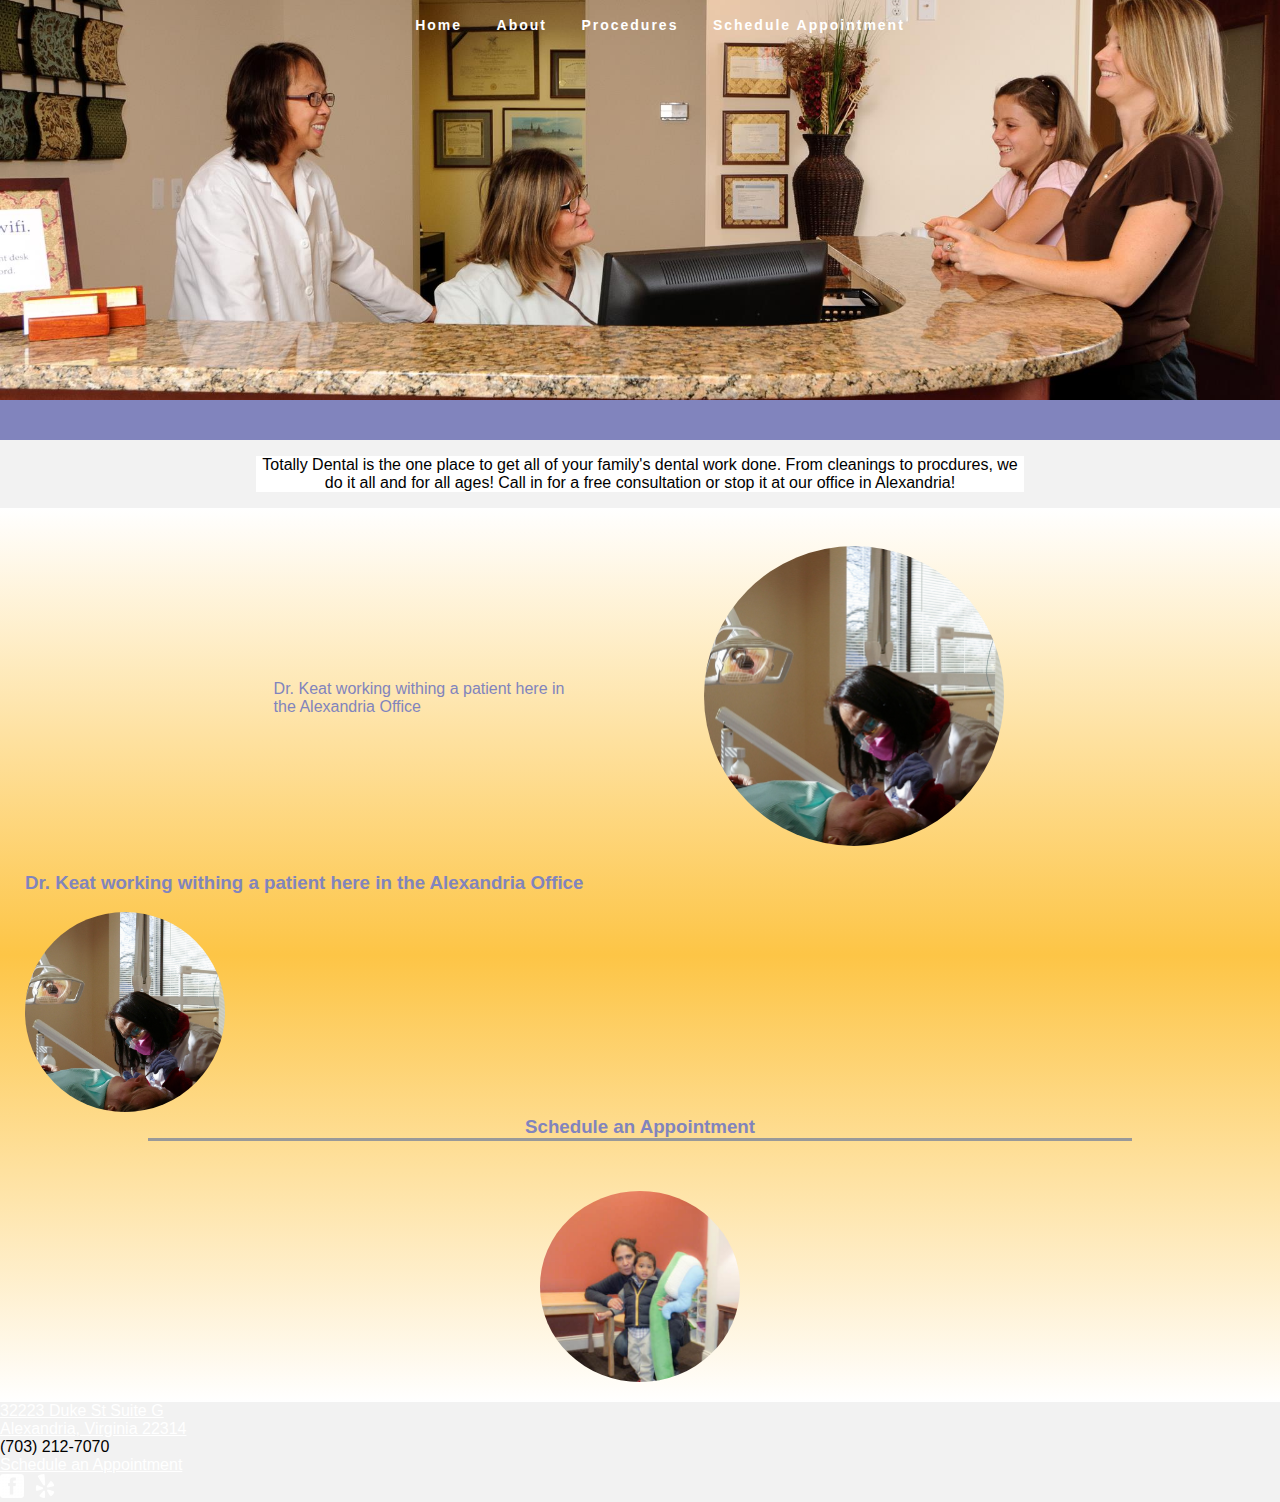
<file: index.html>
<!doctype html>
<html lang="en-US">
<head>
<meta charset="UTF-8">
<meta http-equiv="X-UA-Compatible" content="IE=edge">
<meta name="viewport" content="width=device-width, initial-scale=1">
<title>Totally Dental</title>
<link href="css/singlePageTemplate.css" rel="stylesheet" type="text/css">
<link rel="stylesheet" href="css/font-awesome-4.7.0/css/font-awesome.min.css">
<!--The following script tag downloads a font from the Adobe Edge Web Fonts server for use within the web page. We recommend that you do not modify it.-->
<script>var __adobewebfontsappname__="dreamweaver"</script>
<script src="http://use.edgefonts.net/source-sans-pro:n2:default.js" type="text/javascript"></script>
<!-- HTML5 shim and Respond.js for IE8 support of HTML5 elements and media queries -->
<!-- WARNING: Respond.js doesn't work if you view the page via file:// -->
<!--[if lt IE 9]>
      <script src="https://oss.maxcdn.com/html5shiv/3.7.2/html5shiv.min.js"></script>
      <script src="https://oss.maxcdn.com/respond/1.4.2/respond.min.js"></script>
    <![endif]-->
</head>
<body>
<!-- Main Container -->
<div class="containers"> 
  <!-- Navigation -->
  <header> <a href="">
    <img src="images/TotallyDentalLogo_Color.png" max-width="216" max-height="46" alt="Totally Dental" class= "logo"/> </a>
    <nav>
      <ul>
        <li style="color: black"><a href="index.html">Home</a></li>
        <li><a href="about.html">About</a></li>
        <li> <a href="procedures.html">Procedures</a></li>
		<li> <a href="schedule.html">Schedule Appointment</a></li>
      </ul>
    </nav>
  </header>
  <!-- Hero Section -->
  <section class="hero" id="hero">
	  <div  style="background-image: url('images/fp.jpg'); background-size: cover; height: 400px; background-position: center; margin: 0; padding: 0;">
    <h2 class="hero_header" style="vertical-align: middle;"></h2>
    <p class="tagline" style="vertical-align: middle; display: none;">h</p>
	</div>
  </section>
  <section style="background-color: #8184bd; max-height: 50px;  min-height: 40px;">
</section>
  <!-- About Section -->
  <section class="" id="about">
	<h2 class="hidden">Totally Dental</h2>
	<p style="margin-left: auto; margin-right: auto; width: 60%; text-align: center; background-color: white">Totally Dental is the one place to get all of your family's dental work done. From cleanings to procdures, we do it all and for all ages! Call in for a free consultation or stop it at our office in Alexandria!</p>
  </section>
	<section class="about" style="background: linear-gradient(white, #fdc546, white); color: #8184bd;">
    <h2 class="hidden">About</h2>
	<table class="theTable" style="width: 100%">
		<tr style="height: 300px;">
		<td width="0%"></td>
		<td width="25%">Dr. Keat working withing a patient here in the Alexandria Office</td>
		<td width= "10%"></td>
		<td width = "25%"><img src="images/operating.jpg" width="300px;" style="border-radius: 50%" alt="Dentist Alexandria" /></td>
		<td width="0%"></td>
		</tr>
	</table>
		
	<h3 class="hider">Dr. Keat working withing a patient here in the Alexandria Office</h3>
		
	
		
	<img src="images/operating.jpg" width="200px;" style="border-radius: 50%" alt="Dentist Alexandria" class="hider" />
		
	<h3 class="biggerText" style="text-align: center; width: 80%; border-bottom: medium solid #999; margin: 0 auto; margin-bottom: 50px;"><a href="schedule.html" style="text-decoration: none; text-decoration-color: none; color: #8184bd;">Schedule an Appointment</a></h3>
	<img src="images/kid.jpg" width="200px;" style="display: block; text-align: center; margin: 0 auto; margin-bottom: 20px; border-radius: 50%" alt="Family Dentist's office." />
	

	
	</section>
	
    
  <!-- Footer Section -->
<section>
<div class="footer">
<div class="address"><a href="https://www.google.com/maps/place/Totally+Dental/@38.8087434,-77.0867032,15z/data=!4m5!3m4!1s0x0:0x20acd0c176e76fb3!8m2!3d38.8087434!4d-77.0867032" style="color: white;">
	32223 Duke St Suite G <br>
Alexandria, Virginia 22314
	</a>
</div>	
<div class="phone">
	(703) 212-7070
</div>
<div class="schedule"><a href = "schedule.html" style="color: white;">
Schedule an Appointment
	</a>
</div>
<div class="social">
<a href="https://www.facebook.com/TotallyDentalVA/">
<img src="images/facebook-3-24.png" alt="Facebook" style="margin-right: 5px"/></a>
<a href="https://www.yelp.com/biz/totally-dental-alexandria">
<img src="images/yelp-2-24.png" alt = "Yelp"/>
</a>

</div>
</div>	

</section>  
</div>
<!-- Main Container Ends -->
</body>
</html>
</file>
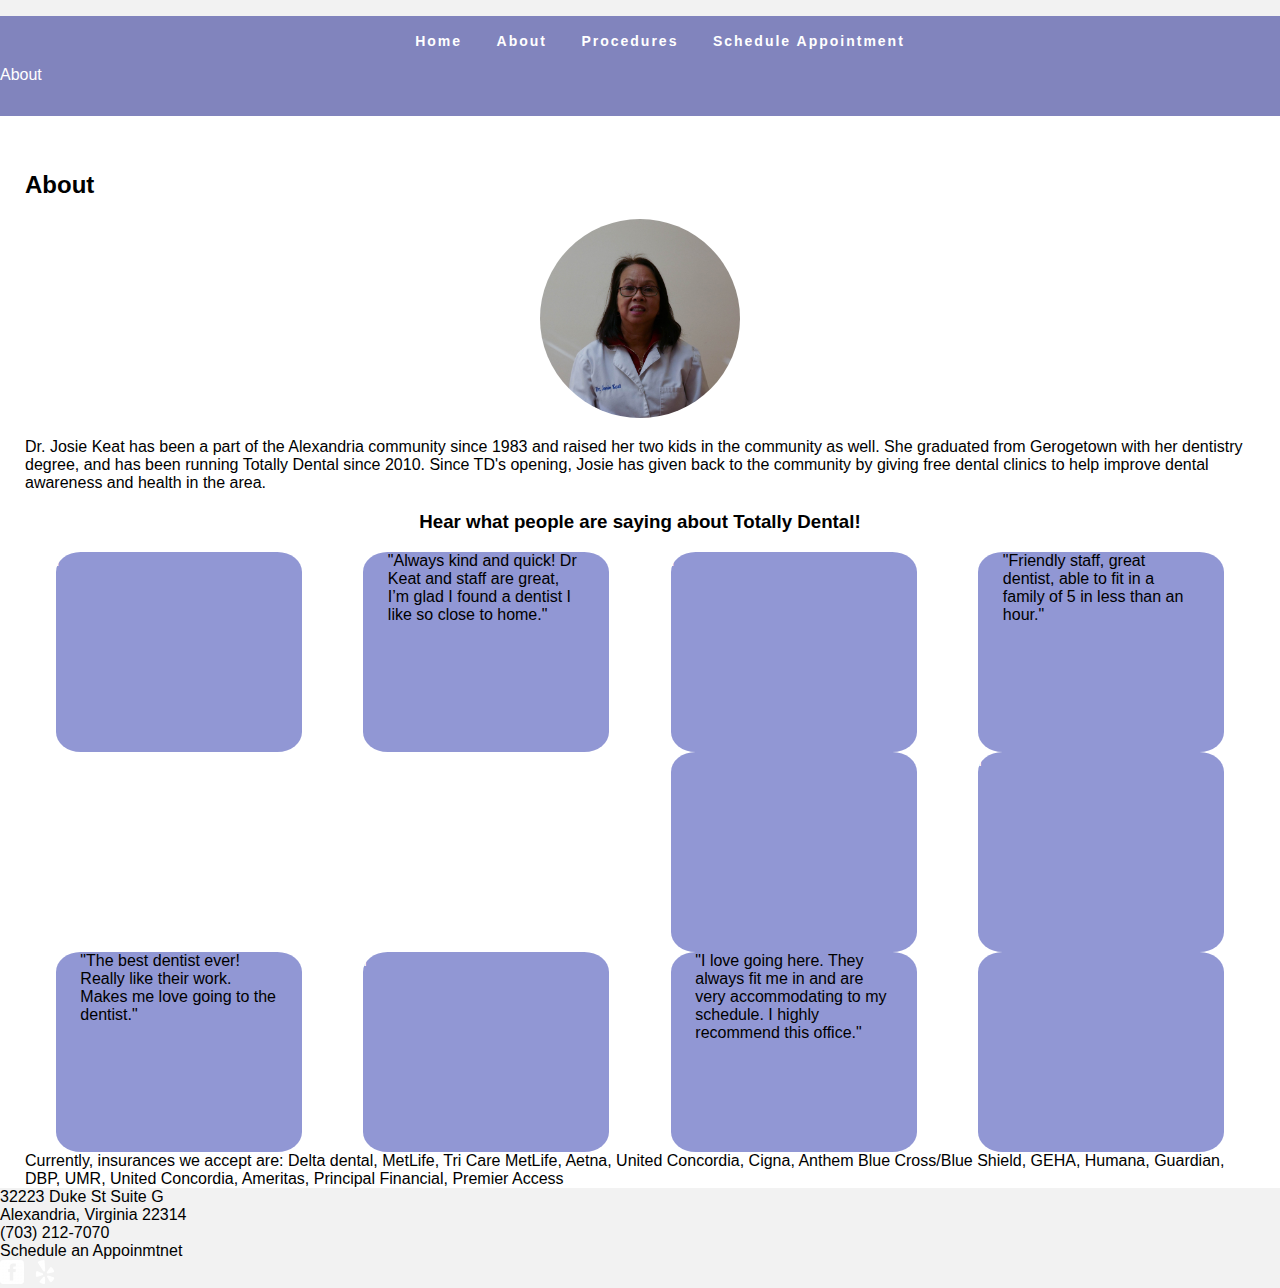
<file: about.html>
<!doctype html>
<html lang="en-US">
<head>
<meta charset="UTF-8">
<meta http-equiv="X-UA-Compatible" content="IE=edge">
<meta name="viewport" content="width=device-width, initial-scale=1">
<title>Light Theme</title>
<link href="css/singlePageTemplate.css" rel="stylesheet" type="text/css">
<link rel="stylesheet" href="css/font-awesome-4.7.0/css/font-awesome.min.css">
<!--The following script tag downloads a font from the Adobe Edge Web Fonts server for use within the web page. We recommend that you do not modify it.-->
<script>var __adobewebfontsappname__="dreamweaver"</script>
<script src="http://use.edgefonts.net/source-sans-pro:n2:default.js" type="text/javascript"></script>
<!-- HTML5 shim and Respond.js for IE8 support of HTML5 elements and media queries -->
<!-- WARNING: Respond.js doesn't work if you view the page via file:// -->
<!--[if lt IE 9]>
      <script src="https://oss.maxcdn.com/html5shiv/3.7.2/html5shiv.min.js"></script>
      <script src="https://oss.maxcdn.com/respond/1.4.2/respond.min.js"></script>
    <![endif]-->
</head>
<body>
<!-- Main Container -->
<div class="containers"> 
  <!-- Navigation -->
  <header style="">
    <img src="images/TotallyDentalLogo_Color.png" max-width="216" max-height="46" alt="Totally Dental" class= "logo"/>
    <nav>
      <ul>
        <li style="color: black"><a href="index.html">Home</a></li>
        <li><a href="about.html">About</a></li>
        <li> <a href="procedures.html">Procedures</a></li>
		<li> <a href="schedule.html">Schedule Appointment</a></li>
      </ul>
    </nav>
  </header>
  <!-- Hero Section -->
  <section style="background-color: #8184bd; max-height: 100px;  min-height: 100px; color: white;">
	<p class = "page-header"> About
	  </p>
	  
</section>
  <!-- About Section -->
  <section class="about" id="about">
	<h1 class="hidden">Totally Dental</h1>
	<h2 class="second-header">About</h2>
	  <img src="images/josie.jpg" width="200px;" style="display: block; text-align: center; margin: 0 auto; margin-bottom: 20px; border-radius: 50%; margin-top: 20px;" alt="Family Dentist's office." />
	<p class="abtext" style="">Dr. Josie Keat has been a part of the Alexandria community since 1983 and raised her two kids in the community as well. She graduated from Gerogetown with her dentistry degree, and has been running Totally Dental since 2010. Since TD's opening, Josie has given back to the community by giving free dental clinics to help improve dental awareness and health in the area.  </p>
	  <h3 style="text-align: center">Hear what people are saying about Totally Dental!</h3>
	  <div class="container_t" style="border-top: none">
	 <div class="column" style="color: white">l 
	 </div>
	<div class="column" style="margin-bottom: 20px; vertical-align: middle;">
	<div class="testimonials" style="margin: 0 auto;vertical-align: middle;">
		<p style="max-width: 80%; margin: 0 auto; vertical-align: middle;">"Always kind and quick! Dr Keat and staff are great, I’m glad I found a dentist I like so close to home."</p>

	</div>
	</div>
	<div class="column" style="color: white">l 
	 </div>

	<div class="column">
	<div class="testimonials" style="margin: 0 auto; vertical-align: middle;">
			<p style="max-width: 80%; margin: 0 auto;">"Friendly staff, great dentist, able to fit in a family of 5 in less than an hour."</p>
	</div>
	</div>
	 <div class="column">
	  </div>
	</div>
	  
	<div class="container_t" style="border-top: none">
	 <div class="column" style="color: white">l 
	 </div>
	<div class="column">
	<div class="testimonials" style="margin: 0 auto;vertical-align: middle;">
		<p style="max-width: 80%; margin: 0 auto;">"The best dentist ever! Really like their work. Makes me love going to the dentist."</p>

	</div>
	</div>
	<div class="column" style="color: white">l 
	 </div>

	<div class="column">
	<div class="testimonials" style="margin: 0 auto; vertical-align: middle;">
			<p style="max-width: 80%; margin: 0 auto;">"I love going here. They always fit me in and are very accommodating to my schedule. I highly recommend this office."</p>
	</div>
	</div>
	 <div class="column">
	  </div>
	</div>
	<div class="abtext">
	 Currently, insurances we accept are: Delta dental, MetLife, Tri Care MetLife, Aetna, United Concordia, Cigna, Anthem Blue Cross/Blue Shield, GEHA, Humana, Guardian, DBP, UMR, United Concordia, Ameritas, Principal Financial, Premier Access
		
	 </div>
	  
  </section>
  <!-- Footer Section -->
<section>
<div class="footer">
<div class="address">
	32223 Duke St Suite G <br>
Alexandria, Virginia 22314
</div>	
<div class="phone">
	(703) 212-7070
</div>
<div class="schedule">
Schedule an Appoinmtnet
</div>
<div class="social">
<img src="images/facebook-3-24.png" alt="Facebook" style="margin-right: 5px"/>
<img src="images/yelp-2-24.png" alt = "Yelp"/>

</div>
</div>	

</section>  
</div>
<!-- Main Container Ends -->
</body>
</html>
</file>
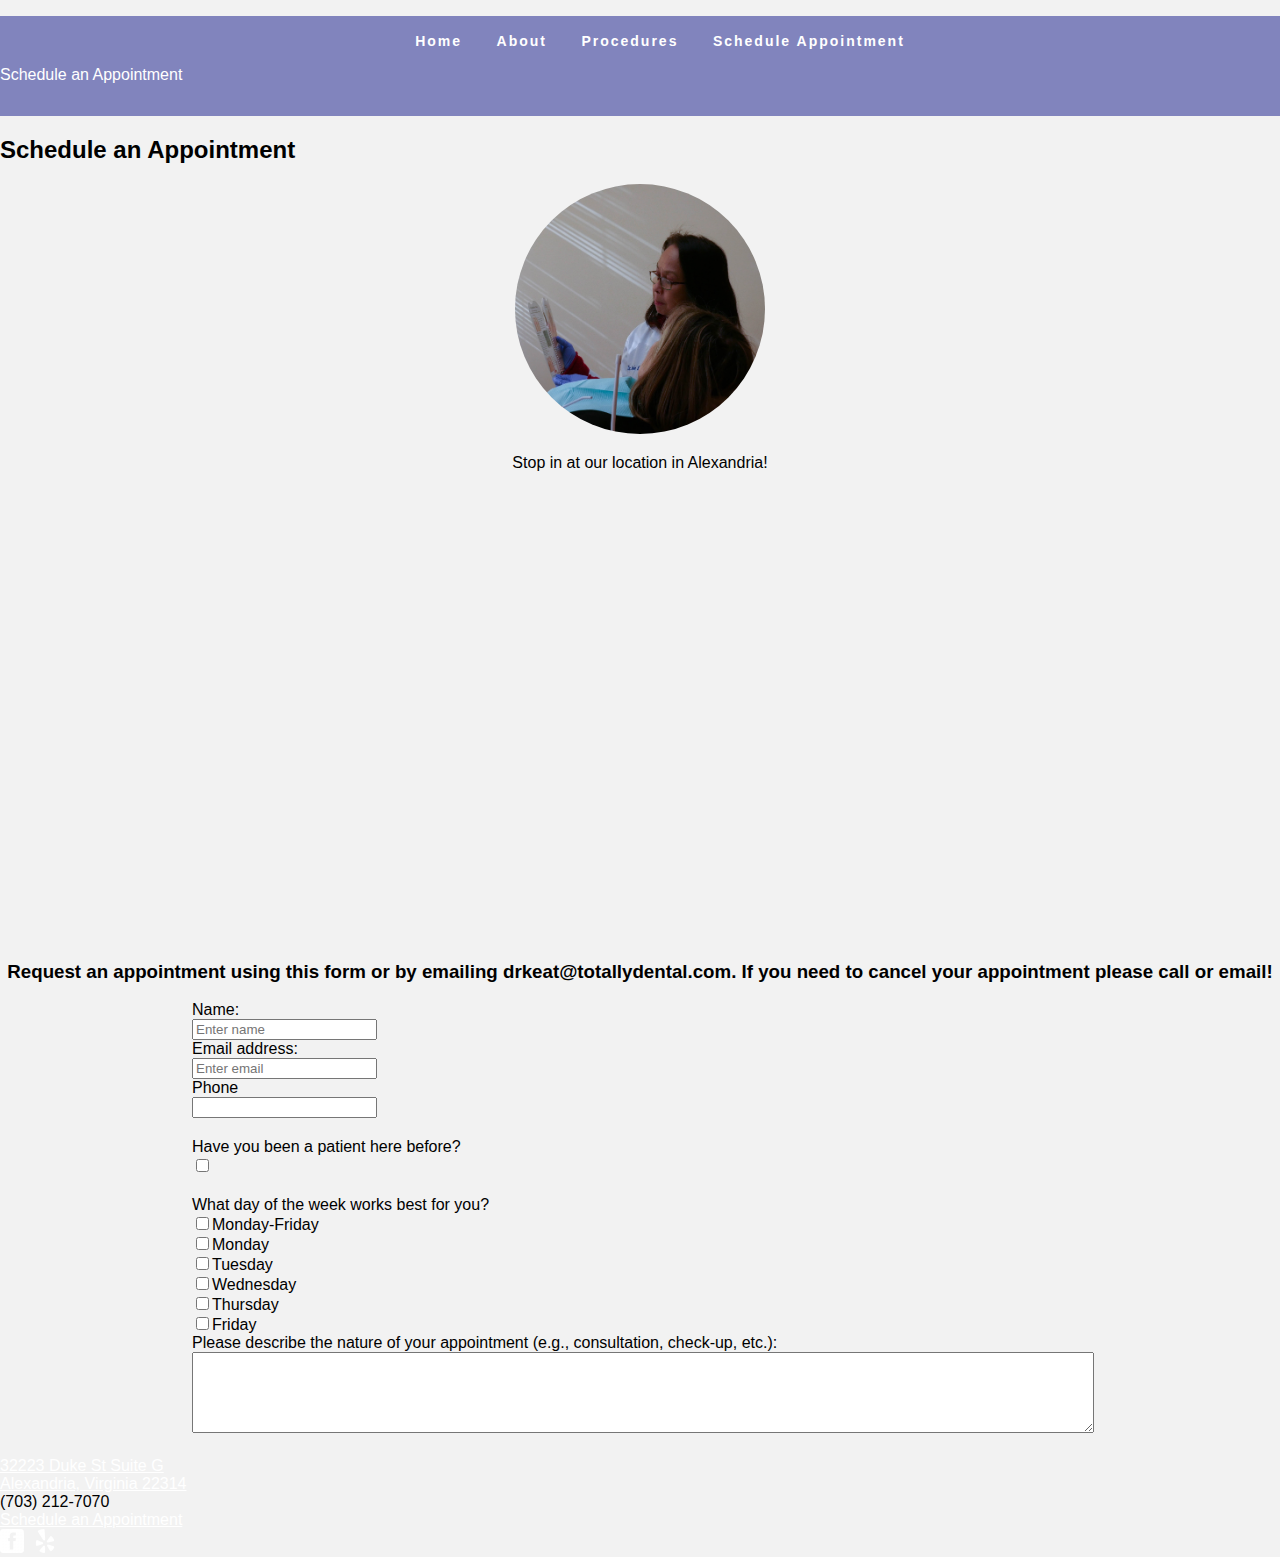
<file: schedule.html>
<!doctype html>
<html lang="en-US">
<head>
<meta charset="UTF-8">
<meta http-equiv="X-UA-Compatible" content="IE=edge">
<meta name="viewport" content="width=device-width, initial-scale=1">
<title>Light Theme</title>
<link href="css/singlePageTemplate.css" rel="stylesheet" type="text/css">
<link rel="stylesheet" href="css/font-awesome-4.7.0/css/font-awesome.min.css">
<!--The following script tag downloads a font from the Adobe Edge Web Fonts server for use within the web page. We recommend that you do not modify it.-->
<script>var __adobewebfontsappname__="dreamweaver"</script>
<script src="http://use.edgefonts.net/source-sans-pro:n2:default.js" type="text/javascript"></script>
<!-- HTML5 shim and Respond.js for IE8 support of HTML5 elements and media queries -->
<!-- WARNING: Respond.js doesn't work if you view the page via file:// -->
<!--[if lt IE 9]>
      <script src="https://oss.maxcdn.com/html5shiv/3.7.2/html5shiv.min.js"></script>
      <script src="https://oss.maxcdn.com/respond/1.4.2/respond.min.js"></script>
    <![endif]-->
</head>
<body>
<!-- Main Container -->
<div class="containers"> 
  <!-- Navigation -->
  <header style="">
    <img src="images/TotallyDentalLogo_Color.png" max-width="216" max-height="46" alt="Totally Dental" class= "logo"/>
    <nav>
      <ul>
        <li style="color: black"><a href="index.html">Home</a></li>
        <li><a href="about.html">About</a></li>
        <li> <a href="procedures.html">Procedures</a></li>
		<li> <a href="schedule.html">Schedule Appointment</a></li>
      </ul>
    </nav>
  </header>
  <!-- Hero Section -->
  <section style="background-color: #8184bd; max-height: 100px;  min-height: 100px; color: white;">
	<p class = "page-header"> Schedule an Appointment
	  </p>
	  
</section>
  <!-- About Section -->
  <section class="" id="about">
	<h1 class="hidden">Totally Dental</h1>
	<h2 class="second-header">Schedule an Appointment</h2>
	  <img src="images/show.jpg" width="250px;" style="display: block; text-align: center; margin: 0 auto; margin-bottom: 20px; margin-top: 20px; border-radius: 50%" alt="Family Dentist's office." />
	<p style="margin-left: auto; margin-right: auto; width: 80%; text-align: center">Stop in at our location in Alexandria!</p>
	  <div style="margin: 0 auto; width 80%; text-align: center;">
	  <iframe src="https://www.google.com/maps/embed?pb=!1m18!1m12!1m3!1d3109.0351642866694!2d-77.08889188480697!3d38.80874755977012!2m3!1f0!2f0!3f0!3m2!1i1024!2i768!4f13.1!3m3!1m2!1s0x89b7b19dec9d5fb3%3A0x20acd0c176e76fb3!2sTotally+Dental!5e0!3m2!1sen!2sus!4v1513452025372" width="450" height="450" frameborder="0" style="border:0;" allowfullscreen></iframe>
	  </div>
	  <h3 style="text-align: center" class="abtext">Request an appointment using this form or by emailing drkeat@totallydental.com. If you need to cancel your appointment please call or email!</h3>
	  <div style="text-align: left; width: 70%; margin: 0 auto;align-content: center;">
	  <form>
  <div class="form-group">
	  <label for="usr">Name:</label><br>
	  <input type="text" class="form-control" placeholder="Enter name">
		  </div>
	<div class="form-group">
    <label for="exampleInputEmail1">Email address:</label><br>
    <input type="email" class="form-control" id="exampleInputEmail1" aria-describedby="emailHelp" placeholder="Enter email">
  </div>
  <div class="form-group" style="margin-bottom: 20px;">
    <label for="exampleInputPassword1">Phone</label><br>
<input type="text" class="input-medium bfh-phone" data-format="+1 (ddd) ddd-dddd">
  </div>
  <div class="form-check" style="margin-bottom: 20px;">
    <label class="form-check-label">
	Have you been a patient here before? <br>

      <input type="checkbox" class="form-check-input">
    </label>
  </div>
	<div class="checkbox">
	<label>What day of the week works best for you?</label> <br>
  <label><input type="checkbox" value="">Monday-Friday</label>
</div>
<div class="checkbox">
  <label><input type="checkbox" value="">Monday</label>
</div>
<div class="checkbox disabled">
  <label><input type="checkbox" value="">Tuesday</label>
</div>
 <div class="checkbox">
  <label><input type="checkbox" value="">Wednesday</label>
</div>
<div class="checkbox">
  <label><input type="checkbox" value="">Thursday</label>
</div>
<div class="checkbox disabled">
  <label><input type="checkbox" value="">Friday</label>
</div>
		  
<div class= "form-group" style="margin-bottom: 20px;">
<label for="exampleFormControlTextarea1">Please describe the nature of your appointment (e.g., consultation, check-up, etc.):</label><br>
<textarea class="form-control" id="exampleFormControlTextarea1" rows="5" style = "width: 100%"></textarea>
		  </div>
</form>
		  </div>
	  
  </section>
  <!-- Footer Section -->
<section>
<div class="footer">
<div class="address"><a href="https://www.google.com/maps/place/Totally+Dental/@38.8087434,-77.0867032,15z/data=!4m5!3m4!1s0x0:0x20acd0c176e76fb3!8m2!3d38.8087434!4d-77.0867032" style="color: white;">
	32223 Duke St Suite G <br>
Alexandria, Virginia 22314
	</a>
</div>	
<div class="phone">
	(703) 212-7070
</div>
<div class="schedule"><a href = "schedule.html" style="color: white;">
Schedule an Appointment
	</a>
</div>
<div class="social">
<a href="https://www.facebook.com/TotallyDentalVA/">
<img src="images/facebook-3-24.png" alt="Facebook" style="margin-right: 5px"/></a>
<a href="https://www.yelp.com/biz/totally-dental-alexandria">
<img src="images/yelp-2-24.png" alt = "Yelp"/>
</a>

</div>
</div>	

</section>  
</div>
<!-- Main Container Ends -->
</body>
</html>
</file>
<file: css/singlePageTemplate.css>
@charset "UTF-8";
/* Custom */
.footer_column{
	float: left;
	background-color: grey;
	width: 20%;
	height: auto;
	text-align: center;
	color: white;
}
.hero_column{
	float: left;
    width: 40%;
	height: auto;
	padding-left: 5%;
	padding-right: 5%;
	text-align: center;
}

.column {
    float: left;
    width: 20%;
	height: 200px;
	margin-left: 2.5%;
	margin-right: 2.5%;
	background-color: #9197d4;
	border-radius: 10%;
	
}

.column:hover{
	background-color: #B3B9F8;
	-o-transition:.5s;
	-ms-transition:.5s;
	-moz-transition:.5s;
	-webkit-transition:.5s;
  	transition:.5s;
	
}

.column h3{
	padding-top: 15%;
	padding-left: 5%;
	padding-right: 5%;
	text-align: center;
}
@media (max-width: 600px) {
    .column {
		margin-top: 20px;
		margin-left: 10%;
		margin-right: 10%;
        width: 80%;
	}
}



/* Clear floats after the columns */
.row:after {
    content: "";
    display: table;
    clear: both;
}

.map{
	padding-top: 20px;
	display: inline;
	text-align: center;
	padding-bottom: 20px;
	border: 10px;
	border-style: solid;
	border-color: #9197d4
}




/* Body */
body {
	font-family: 'Source Sans Pro', sans-serif;
	background-color: #f2f2f2;
	margin-top: 0px;
	margin-right: 0px;
	margin-bottom: 0px;
	margin-left: 0px;
	font-style: normal;
	font-weight: 200;
}
/* Container */
.container {
	width: 100%;
	margin-left: auto;
	margin-right: auto;
	height: 1000px;
	background-color: #FFFFFF;
}
/* Navigation */
header {
	width: 100%;
	height: 10%;
	background-color: #9197d4;
	border-bottom: 0px solid #9197d4;
}
.logo {
	color: #fff;
	font-weight: bold;
	text-align: undefined;
	width: 0%;
	float: none;
	margin-top: 15px;
	margin-left: 0px;
	letter-spacing: 4px;
	display: none;
}
nav {
	float: right;
	width: 100%;
	text-align: center;
	margin-right: 0px;
}
header nav ul {
	list-style: none;
	text-align: center;
	position: relative;
	display: inline-block;
}
nav ul li {
	float: inherit;
	color: #FFFFFF;
	font-size: 14px;
	text-align: center;
	margin-right: 15px;
	margin-left: 15px;
	letter-spacing: 2px;
	font-weight: bold;
	transition: all 0.3s linear;
	position: relative;
	display: inline-block;
}
ul li a {
	color: #FFFFFF;
	text-decoration: none;
}
ul li:hover a {
	color: #9197d4;
}
.hero_header {
	color: #FFFFFF;
	text-align: center;
	margin-top: 0px;
	margin-right: 0px;
	margin-bottom: 0px;
	margin-left: 0px;
	letter-spacing: 4px;
}

.header {
  background: #9197d4;
	
}

.sticky {
  position: fixed;
  top: 0;
  width: 100%;
  height: 100px;;
  background-color: #9197d4;

}
/* Hero Section */
.hero {
	background-attachment: scroll;
}
.light {
	font-weight: bold;
	color: #717070;
}
.tagline {
	text-align: center;
	color: #FFFFFF;
	margin-top: 4px;
	font-weight: lighter;
	text-transform: uppercase;
	letter-spacing: 1px;
}
/* About Section */
.text_column {
	width: 29%;
	text-align: justify;
	font-weight: lighter;
	line-height: 25px;
	float: left;
	padding-left: 20px;
	padding-right: 20px;
	color: #A3A3A3;
}
.about {
	padding-left: 25px;
	padding-right: 25px;
	padding-top: 35px;
	display: inline-block;
	background-color: #FFFFFF;
	margin-top: 0px;
}
/* Stats Gallery */
.stats {
	color: #717070;
	margin-bottom: 5px;
}
.gallery {
	clear: both;
	display: inline-block;
	width: 100%;
	background-color: none;
	padding-bottom: 35px;
	margin-top: -5px;
	margin-bottom: 0px;
}
.thumbnail {
	width: 20%;
	height: 200px;;
	padding-top: 5%;
	margin-left: 2.5%;
	margin-right: 2.5%;
	text-align: center;
	position: relative;
	float: left;
	background-color: #9197d4;
}
.gallery .thumbnail h4 {
	margin-top: 5px;
	margin-right: 5px;
	margin-bottom: 5px;
	margin-left: 5px;
	color: #fff;
}
.gallery .thumbnail p {
	margin-top: 0px;
	margin-right: 0px;
	margin-bottom: 0px;
	margin-left: 0px;
	color: #fff;
}
/* Parallax Section */
.banner {
	background: linear-gradient(rgba(255 ,255, 255, 0.5), rgba(255 ,255, 255, 0.5)), url(../images/fixedback.png);
	height: auto;
	background-attachment: local;
	background-size: cover;
	background-repeat: no-repeat;
	
}
.parallax {
	color: #000;
	text-align: center;
	padding-left: 0px;
	padding-top: 110px;
	letter-spacing: 2px;
	margin-top: 0px;
}
.parallax_description {
	color: #000;
	text-align: center;
	width: 70%;
	padding-left: 15%;
	padding-right: 15%;
	float: left;
	font-weight: lighter;
	line-height: 23px;
	margin-top: 0px;
	margin-right: 0px;
	margin-bottom: 100px;
	margin-left: 0px;
}
/* More info */
footer {
	background-color: #FFFFFF;
	padding-bottom: 35px;
	width: 100%;
	text-align: center;
}
.footer_column {
	width: 100%;
	text-align: center;
	padding-top: 20px;
}
footer .footer_column h3 {
	color: #B3B3B3;
	text-align: center;
}
footer .footer_column p {
	color: #717070;
	background-color: #FFFFFF;
}
.cards {
	width: 100%;
	height: auto;
	max-width: 400px;
	max-height: 200px;
}
footer .footer_column p {
	padding-left: 30px;
	padding-right: 30px;
	text-align: justify;
	line-height: 25px;
	font-weight: lighter;
	margin-left: 20px;
	margin-right: 20px;
}
.button {
	width: 200px;
	margin-top: 40px;
	margin-right: auto;
	margin-bottom: auto;
	margin-left: auto;
	padding-top: 20px;
	padding-right: 10px;
	padding-bottom: 20px;
	padding-left: 10px;
	text-align: center;
	vertical-align: middle;
	border-radius: 0px;
	text-transform: uppercase;
	font-weight: bold;
	letter-spacing: 2px;
	border: 3px solid #FFFFFF;
	color: #FFFFFF;
	transition: all 0.3s linear;
}
.button:hover {
	background-color: #FEFEFE;
	color: #C4C4C4;
	cursor: pointer;
}
.copyright {
	text-align: center;
	padding-top: 20px;
	padding-bottom: 20px;
	background-color: #717070;
	color: #FFFFFF;
	text-transform: uppercase;
	font-weight: lighter;
	letter-spacing: 2px;
	border-top-width: 2px;
}
.footer_banner {
	background-color: #B3B3B3;
	padding-top: 60px;
	padding-bottom: 60PX;
	margin-bottom: 0px;
	background-image: url(../images/pattern.png);
	background-repeat: repeat;
}
footer {
	display: inline-block;
}
.hidden {
	display: none;
}

/* Mobile */
@media (max-width: 320px) {
.logo {
	width: 100%;
	text-align: center;
	margin-top: 13px;
	margin-right: 0px;
	margin-bottom: 0px;
	margin-left: 0px;
}
.container header nav {
	margin-top: 0px;
	margin-right: 0px;
	margin-bottom: 0px;
	margin-left: 0px;
	width: 100%;
	float: none;
	display: none;
}
header nav ul {
}
nav ul li {
	margin-top: 0px;
	margin-right: 0px;
	margin-bottom: 0px;
	margin-left: 0px;
	width: 100%;
	text-align: center;
}
.text_column {
	width: 100%;
	text-align: justify;
	padding-top: 0px;
	padding-right: 0px;
	padding-bottom: 0px;
	padding-left: 0px;
}
.thumbnail {
	width: 100%;
}
.footer_column {
	width: 100%;
	margin-top: 0px;
}
.parallax {
	text-align: center;
	margin-top: 0px;
	margin-right: 0px;
	margin-bottom: 0px;
	margin-left: 0px;
	padding-top: 40%;
	padding-right: 0px;
	padding-bottom: 0px;
	padding-left: 0px;
	width: 100%;
	font-size: 18px;
}
.parallax_description {
	padding-top: 0px;
	padding-right: 0px;
	padding-bottom: 0px;
	padding-left: 0px;
	width: 10%;
	margin-top: 25px;
	margin-right: 0px;
	margin-bottom: 0px;
	margin-left: 12px;
	float: center;
	text-align: center;
}
.banner {
	background-color: #2D9AB7;
	background-image: none;
}
.tagline {
	margin-top: 20px;
	line-height: 22px;
}
.hero_header {
	padding-left: 10px;
	padding-right: 10px;
	line-height: 22px;
	text-align: center;
}
}

/* Small Tablets */
@media (min-width: 321px)and (max-width: 767px) {
.logo {
	width: 100%;
	text-align: center;
	margin-top: 13px;
	margin-right: 0px;
	margin-bottom: 0px;
	margin-left: 0px;
	color: #043745;
}
.container header nav {
	margin-top: 0px;
	margin-right: 0px;
	margin-bottom: 0px;
	margin-left: 0px;
	width: 100%;
	float: none;
	overflow: auto;
	display: inline-block;
	background: #52bad5;
}
header nav ul {
	padding: 0px;
	float: none;
}
nav ul li {
	margin-top: 0px;
	margin-right: 0px;
	margin-bottom: 0px;
	margin-left: 0px;
	width: 100%;
	text-align: center;
	padding-top: 8px;
	padding-bottom: 8px;
}
.text_column {
	width: 100%;
	text-align: left;
	padding-top: 0px;
	padding-right: 0px;
	padding-bottom: 0px;
	padding-left: 0px;
}
.thumbnail {
	width: 100%;
}
.footer_column {
	width: 100%;
	margin-top: 0px;
}
.parallax {
	text-align: center;
	margin-top: 0px;
	margin-right: 0px;
	margin-bottom: 0px;
	margin-left: 0px;
	padding-top: 40%;
	padding-right: 0px;
	padding-bottom: 0px;
	padding-left: 0px;
	width: 100%;
	font-size: 18px;
}
.parallax_description {
	padding-top: 0px;
	padding-right: 0px;
	padding-bottom: 0px;
	padding-left: 0px;
	margin-top: 30%;
	margin-right: 0px;
	margin-bottom: 0px;
	margin-left: 0px;
	float: none;
	width: 10%;
	text-align: left;
}
.thumbnail {
	width: 50%;
}
.parallax {
	margin-top: 0px;
	margin-right: 0px;
	margin-bottom: 0px;
	margin-left: 0px;
	padding-right: 0px;
	padding-bottom: 0px;
	padding-left: 0px;
	padding-top: 20%;
}
.parallax_description {
	margin-top: 0px;
	margin-right: 0px;
	margin-bottom: 0px;
	margin-left: 0px;
	width: 100%;
	padding-top: 30px;
}
.banner {
	padding-left: 20px;
	padding-right: 20px;
}
.footer_column {
	width: 100%;
}
}

/* Small Desktops */
@media (min-width: 768px) and (max-width: 1096px) {
.text_column {
	width: 100%;
}
.thumbnail {
	width: 50%;
}
.text_column {
	width: 100%;
	margin-top: 0px;
	margin-right: 0px;
	margin-bottom: 0px;
	margin-left: 0px;
	padding-top: 0px;
	padding-right: 0px;
	padding-bottom: 0px;
	padding-left: 0px;
}
.banner {
	margin-top: 0px;
	padding-top: 0px;
}
}
</file>
